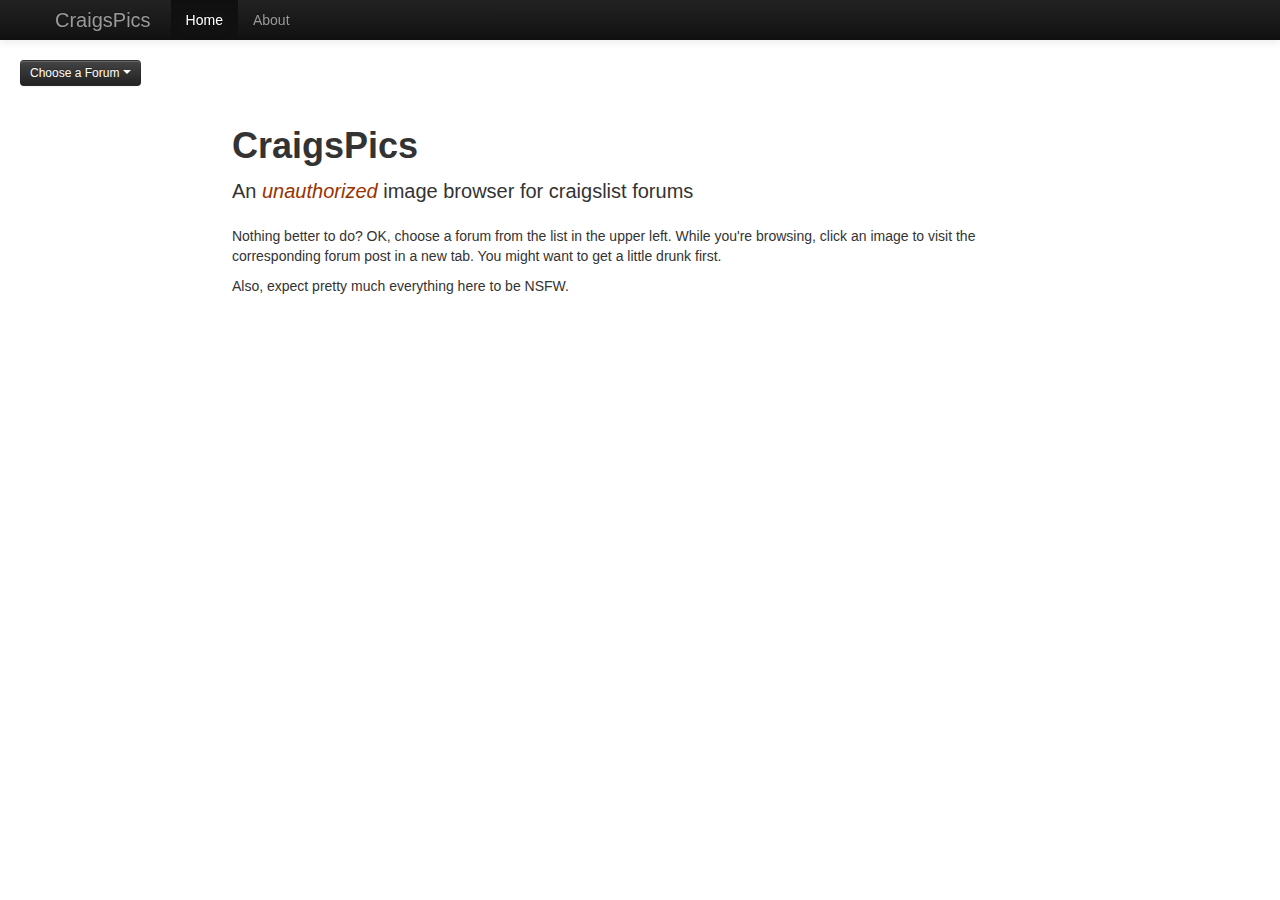
<file: index.html>
<!DOCTYPE html>
<html lang="en">
  <head>
    <meta charset="utf-8">
    <title>CraigsPics</title>
    <meta name="viewport" content="width=device-width, initial-scale=1.0">
    <meta name="description" content="An image browser for Craigslist forums">
    <meta name="author" content="Phil Puleo">

    <!-- Styles -->
    <link href="css/bootstrap.min.css" rel="stylesheet">
    <style>
      body {
        padding-top: 60px; /* 60px to make the container go all the way to the bottom of the topbar */
      }
    </style>
    <link href="css/bootstrap-responsive.min.css" rel="stylesheet">
    <link href="css/craigspics.css" rel="stylesheet">

    <!-- HTML5 shim, for IE6-8 support of HTML5 elements -->
    <!--[if lt IE 9]>
      <script src="http://html5shim.googlecode.com/svn/trunk/html5.js"></script>
    <![endif]-->

  </head>

  <body>

    <div class="navbar navbar-inverse navbar-fixed-top">
      <div class="navbar-inner">
        <div class="container">
          <a class="btn btn-navbar" data-toggle="collapse" data-target=".nav-collapse">
            <span class="icon-bar"></span>
            <span class="icon-bar"></span>
          </a>
          <a class="brand" href="/">CraigsPics</a>
          <div class="nav-collapse">
            <ul class="nav">
              <li class="active"><a href="/">Home</a></li>
              <li><a href="about.html">About</a></li> 
            </ul>
          </div><!--/.nav-collapse -->
        </div>
      </div>
    </div>

    <!-- container -->
    <div class="container-fluid">
      
      <div class="row-fluid">
        <div class="dropdown" style="position:relative">
          <a id="forums" class="btn btn-small btn-inverse dropdown-toggle" data-toggle="dropdown" href="#">Choose a Forum <span class="caret"></span></a>
          <ul id="forum" class="dropdown-menu" role="menu" aria-labelledby="forums">
            <li role="menuitem"><a tabindex="-1" href="#" rel="121">[alt] energy</a></li>
            <li role="menuitem"><a tabindex="-1" href="#" rel="2232">adoption</a></li>
            <li role="menuitem"><a tabindex="-1" href="#" rel="1900">antiques</a></li>
            <li role="menuitem"><a tabindex="-1" href="#" rel="3232">apple / mac</a></li>
            <li role="menuitem"><a tabindex="-1" href="#" rel="49">Arts Forum</a></li>
            <li role="menuitem"><a tabindex="-1" href="#" rel="1564">astronomy</a></li>
            <li role="menuitem"><a tabindex="-1" href="#" rel="78">atheism</a></li>
            <li role="menuitem"><a tabindex="-1" href="#" rel="5">Automotive</a></li>
            <li role="menuitem"><a tabindex="-1" href="#" rel="88">Beauty / Fashion</a></li>
            <li role="menuitem"><a tabindex="-1" href="#" rel="95">Bicycling</a></li>
            <li role="menuitem"><a tabindex="-1" href="#" rel="6151">bisexuality</a></li>
            <li role="menuitem"><a tabindex="-1" href="#" rel="4664">Boomers</a></li>
            <li role="menuitem"><a tabindex="-1" href="#" rel="47">celebrity gossip</a></li>
            <li role="menuitem"><a tabindex="-1" href="#" rel="128">cl - categories</a></li>
            <li role="menuitem"><a tabindex="-1" href="#" rel="1">cl - cities/sites</a></li>
            <li role="menuitem"><a tabindex="-1" href="#" rel="8">CL - feedback</a></li>
            <li role="menuitem"><a tabindex="-1" href="#" rel="3">cl - flag help</a></li>
            <li role="menuitem"><a tabindex="-1" href="#" rel="9">CL - help desk</a></li>
            <li role="menuitem"><a tabindex="-1" href="#" rel="1872">classical music</a></li>
            <li role="menuitem"><a tabindex="-1" href="#" rel="34">Computer Forum</a></li>
            <li role="menuitem"><a tabindex="-1" href="#" rel="83">crafts forum</a></li>
            <li role="menuitem"><a tabindex="-1" href="#" rel="123">dance</a></li>
            <li role="menuitem"><a tabindex="-1" href="#" rel="130">death &amp; dying</a></li>
            <li role="menuitem"><a tabindex="-1" href="#" rel="1215">design &amp; decor</a></li>
            <li role="menuitem"><a tabindex="-1" href="#" rel="122">dieting</a></li>
            <li role="menuitem"><a tabindex="-1" href="#" rel="31">disabilities</a></li>
            <li role="menuitem"><a tabindex="-1" href="#" rel="150">disaster relief</a></li>
            <li role="menuitem"><a tabindex="-1" href="#" rel="76">divorce</a></li>
            <li role="menuitem"><a tabindex="-1" href="#" rel="4508">eating disorder</a></li>
            <li role="menuitem"><a tabindex="-1" href="#" rel="99">ecology</a></li>
            <li role="menuitem"><a tabindex="-1" href="#" rel="90">education</a></li>
            <li role="menuitem"><a tabindex="-1" href="#" rel="126">elder care</a></li>
            <li role="menuitem"><a tabindex="-1" href="#" rel="74">electronics</a></li>
            <li role="menuitem"><a tabindex="-1" href="#" rel="1789">en français svp</a></li>
            <li role="menuitem"><a tabindex="-1" href="#" rel="79">etiquette</a></li>
            <li role="menuitem"><a tabindex="-1" href="#" rel="3604">Fair Housing</a></li>
            <li role="menuitem"><a tabindex="-1" href="#" rel="41">Film &amp; Theatre</a></li>
            <li role="menuitem"><a tabindex="-1" href="#" rel="92">Fitness</a></li>
            <li role="menuitem"><a tabindex="-1" href="#" rel="64">Fixit / Home Imp</a></li>
            <li role="menuitem"><a tabindex="-1" href="#" rel="22">Food Forum</a></li>
            <li role="menuitem"><a tabindex="-1" href="#" rel="86">foro español</a></li>
            <li role="menuitem"><a tabindex="-1" href="#" rel="2007">frugal living</a></li>
            <li role="menuitem"><a tabindex="-1" href="#" rel="85">Gaming</a></li>
            <li role="menuitem"><a tabindex="-1" href="#" rel="54">Gardening</a></li>
            <li role="menuitem"><a tabindex="-1" href="#" rel="124">genealogy</a></li>
            <li role="menuitem"><a tabindex="-1" href="#" rel="1204">gift ideas</a></li>
            <li role="menuitem"><a tabindex="-1" href="#" rel="575">haiku hotel</a></li>
            <li role="menuitem"><a tabindex="-1" href="#" rel="43">Health &amp; Healing</a></li>
            <li role="menuitem"><a tabindex="-1" href="#" rel="4300">health &amp; healing [alt]</a></li>
            <li role="menuitem"><a tabindex="-1" href="#" rel="81">history forum</a></li>
            <li role="menuitem"><a tabindex="-1" href="#" rel="6">Housing</a></li>
            <li role="menuitem"><a tabindex="-1" href="#" rel="1001">housing [alt]</a></li>
            <li role="menuitem"><a tabindex="-1" href="#" rel="1201">insomnia</a></li>
            <li role="menuitem"><a tabindex="-1" href="#" rel="7">Job Market</a></li>
            <li role="menuitem"><a tabindex="-1" href="#" rel="1257">jokes</a></li>
            <li role="menuitem"><a tabindex="-1" href="#" rel="200269">kink &amp; bdsm</a></li>
            <li role="menuitem"><a tabindex="-1" href="#" rel="1703">knitting &amp; sewing</a></li>
            <li role="menuitem"><a tabindex="-1" href="#" rel="5755">limericks</a></li>
            <li role="menuitem"><a tabindex="-1" href="#" rel="1991">linux</a></li>
            <li role="menuitem"><a tabindex="-1" href="#" rel="27">Literary &amp; Writing</a></li>
            <li role="menuitem"><a tabindex="-1" href="#" rel="73">Lëgal Forum</a></li>
            <li role="menuitem"><a tabindex="-1" href="#" rel="72">m4m forum</a></li>
            <li role="menuitem"><a tabindex="-1" href="#" rel="1926">marriage &amp; LTR</a></li>
            <li role="menuitem"><a tabindex="-1" href="#" rel="133">media watch</a></li>
            <li role="menuitem"><a tabindex="-1" href="#" rel="53">Money</a></li>
            <li role="menuitem"><a tabindex="-1" href="#" rel="1947">Motorcycles</a></li>
            <li role="menuitem"><a tabindex="-1" href="#" rel="24">Musical Beat</a></li>
            <li role="menuitem"><a tabindex="-1" href="#" rel="501">nonprofits forum</a></li>
            <li role="menuitem"><a tabindex="-1" href="#" rel="4">Open Forum</a></li>
            <li role="menuitem"><a tabindex="-1" href="#" rel="16">Outdoors</a></li>
            <li role="menuitem"><a tabindex="-1" href="#" rel="50">over 50 club</a></li>
            <li role="menuitem"><a tabindex="-1" href="#" rel="84">P.O.C.  Forum</a></li>
            <li role="menuitem"><a tabindex="-1" href="#" rel="39">Parenting</a></li>
            <li role="menuitem"><a tabindex="-1" href="#" rel="26">Pet &amp; Animal</a></li>
            <li role="menuitem"><a tabindex="-1" href="#" rel="71">Philosophy</a></li>
            <li role="menuitem"><a tabindex="-1" href="#" rel="5500">photography</a></li>
            <li role="menuitem"><a tabindex="-1" href="#" rel="48">Politics Local</a></li>
            <li role="menuitem"><a tabindex="-1" href="#" rel="23">politics mideast</a></li>
            <li role="menuitem"><a tabindex="-1" href="#" rel="51">politics usa</a></li>
            <li role="menuitem"><a tabindex="-1" href="#" rel="20">Politics World</a></li>
            <li role="menuitem"><a tabindex="-1" href="#" rel="7659">polyamory</a></li>
            <li role="menuitem"><a tabindex="-1" href="#" rel="2230">pregnancy</a></li>
            <li role="menuitem"><a tabindex="-1" href="#" rel="29">Psychology</a></li>
            <li role="menuitem"><a tabindex="-1" href="#" rel="129">public transit</a></li>
            <li role="menuitem"><a tabindex="-1" href="#" rel="19">Përsonal Forum</a></li>
            <li role="menuitem"><a tabindex="-1" href="#" rel="46">Queer Forum</a></li>
            <li role="menuitem"><a tabindex="-1" href="#" rel="1885">radio</a></li>
            <li role="menuitem"><a tabindex="-1" href="#" rel="12">recovery</a></li>
            <li role="menuitem"><a tabindex="-1" href="#" rel="59">religion</a></li>
            <li role="menuitem"><a tabindex="-1" href="#" rel="1411">relocation</a></li>
            <li role="menuitem"><a tabindex="-1" href="#" rel="28">Romantic Advice</a></li>
            <li role="menuitem"><a tabindex="-1" href="#" rel="96">Science &amp; Math</a></li>
            <li role="menuitem"><a tabindex="-1" href="#" rel="89">self-employment</a></li>
            <li role="menuitem"><a tabindex="-1" href="#" rel="91">shopping forum</a></li>
            <li role="menuitem"><a tabindex="-1" href="#" rel="93">spirituality</a></li>
            <li role="menuitem"><a tabindex="-1" href="#" rel="32">Sports</a></li>
            <li role="menuitem"><a tabindex="-1" href="#" rel="3300">STD info</a></li>
            <li role="menuitem"><a tabindex="-1" href="#" rel="2012">supernatural</a></li>
            <li role="menuitem"><a tabindex="-1" href="#" rel="1040">tax forum</a></li>
            <li role="menuitem"><a tabindex="-1" href="#" rel="98">Television</a></li>
            <li role="menuitem"><a tabindex="-1" href="#" rel="97">transgender</a></li>
            <li role="menuitem"><a tabindex="-1" href="#" rel="193">Translation Forum</a></li>
            <li role="menuitem"><a tabindex="-1" href="#" rel="42">Travel Forum</a></li>
            <li role="menuitem"><a tabindex="-1" href="#" rel="2229">trying to conceive</a></li>
            <li role="menuitem"><a tabindex="-1" href="#" rel="2400">vegan forum</a></li>
            <li role="menuitem"><a tabindex="-1" href="#" rel="9021">vegetarian forum</a></li>
            <li role="menuitem"><a tabindex="-1" href="#" rel="69">w4w forum</a></li>
            <li role="menuitem"><a tabindex="-1" href="#" rel="15">wedding forum</a></li>
            <li role="menuitem"><a tabindex="-1" href="#" rel="94">women's issues</a></li>
            <li role="menuitem"><a tabindex="-1" href="#" rel="7000">word association</a></li>
            <li role="menuitem"><a tabindex="-1" href="#" rel="21">xyz Testing</a></li>
            <li role="menuitem"><a tabindex="-1" href="#" rel="8620">yoga</a></li>
          </ul>
        </div>
      </div>
      <div class="row-fluid">
        <div class="pagination pagination-centered pagination-top">
          <ul>
            <li class="next disabled"><a href="#">&larr; Newer</a></li>
            <li class="navnum active"><a rel="1" href="#">1</a></li>
            <li class="navnum"><a rel="2" href="#">2</a></li>
            <li class="navnum"><a rel="3" href="#">3</a></li>
            <li class="navnum"><a rel="4" href="#">4</a></li>
            <li class="navnum"><a rel="5" href="#">5</a></li>
            <li class="navnum"><a rel="6" href="#">6</a></li>
            <li class="navnum"><a rel="7" href="#">7</a></li>
            <li class="navnum"><a rel="8" href="#">8</a></li>
            <li class="navnum"><a rel="9" href="#">9</a></li>
            <li class="navnum"><a rel="10" href="#">10</a></li>
            <li class="previous"><a href="#">Older &rarr;</a></li>
          </ul>
        </div>
      </div>
      
      <div class="row-fluid">
        
        <!-- Debugging -->
        <div id="debug" class="span8 offset2">
          
        </div>
        
        <!-- messages -->
        <div class="span4 offset4">
          <p id="messages"></p>
          <div class="progress progress-striped active">
            <div class="bar" style="width: 0%;"></div>
          </div>
        </div>
        
      </div>
      
      <div id="results" class="row-fluid">
        <!-- Posts Render Here -->
        <div class="span8 offset2">
          <h1>CraigsPics</h1>
          <p class="lead">An <em class="danger">unauthorized</em> image browser for craigslist forums</p>
          <p>Nothing better to do? OK, choose a forum from the list in the upper left. While you're browsing, click an image to visit the corresponding forum post in a new tab. You might want to get a little drunk first.</p>
          <p>Also, expect pretty much everything here to be NSFW.</p>
        </div>
      </div>
      
      <div class="row-fluid">
        <div class="pagination pagination-centered pagination-bottom">
          <ul>
            <li class="next disabled"><a href="#">&larr; Newer</a></li>
            <li class="navnum active"><a rel="1" href="#">1</a></li>
            <li class="navnum"><a rel="2" href="#">2</a></li>
            <li class="navnum"><a rel="3" href="#">3</a></li>
            <li class="navnum"><a rel="4" href="#">4</a></li>
            <li class="navnum"><a rel="5" href="#">5</a></li>
            <li class="navnum"><a rel="6" href="#">6</a></li>
            <li class="navnum"><a rel="7" href="#">7</a></li>
            <li class="navnum"><a rel="8" href="#">8</a></li>
            <li class="navnum"><a rel="9" href="#">9</a></li>
            <li class="navnum"><a rel="10" href="#">10</a></li>
            <li class="previous"><a href="#">Older &rarr;</a></li>
          </ul>
        </div>
      </div>
      
    </div>
    <!-- /container -->

    <!-- javascript -->
    <script src="https://ajax.googleapis.com/ajax/libs/jquery/1.8.0/jquery.min.js"></script>
    <script src="js/bootstrap.min.js"></script>
    <script src="js/craigspics.js"></script>

  </body>
</html>
</file>
<file: css/craigspics.css>
a:focus {
  outline: none;
}

em.danger {
  color: #993300;  
}

#messages {
  text-align: center;
}

#forum {
  height: 300px;
  overflow-x: hidden;
  overflow-y: scroll;  
}

.pagination {
  display: none;
}

.progress {
  display: none;
}

#results .row-fluid {
  margin-top: 10px;
}

#debug {
  display: none;
}

.thumbs {
  overflow: hidden;  
}

.thumbs a {
  border: 1px solid #AAAAAA;
  display: block;
  float: left;
  line-height: 1;
  height: 20px;
  margin: 4px 3px 0 0;
  overflow: hidden;
  padding: 0;
  width: 20px;  
}

.thumbs a img {
  opacity: 0.5;
}

.thumbs a.active img {
  opacity: 1;
}

.thumbs img {
  width: 20px;
}

@media (max-width: 767px) {
  #results .span3 {
    margin-bottom: 10px;
  }
  li.navnum {
    display: none;
  }
}
</file>
